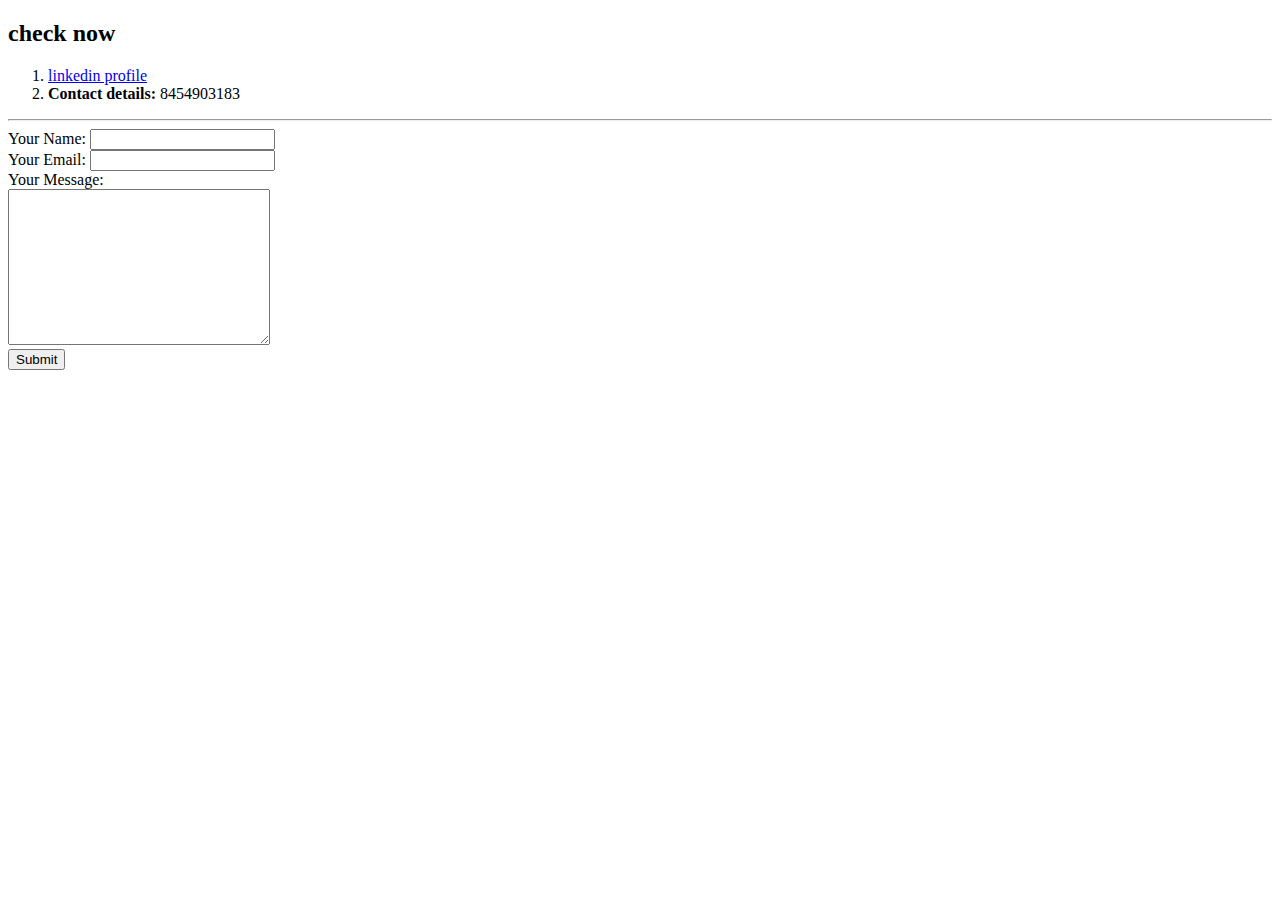
<file: Bootstrap-installation/hiring.html>
<!DOCTYPE html>
<html lang="en" dir="ltr">
  <head>
    <meta charset="utf-8">
    <title>check now</title>
  </head>
  <body>
    <h2>check now</h2>
    <ol>
      <li><a href="https://www.linkedin.com/in/moajez-lalani-704922223/"> linkedin profile</a></li>
      <li><strong>Contact details: </strong> 8454903183</li>  </ol>
      <hr>
      <form action="mailto:moajezlalani786@gmail.com" method="post" enctype="text/plain">
        <label>Your Name:</label>
        <input type="text" name="yourName" value=""><br>
        <label>Your Email:</label>
        <input type="email" name="yourEmail" value=""><br>
        <label>Your Message:</label><br>
        <textarea name="yourMessage" rows="10" cols="30"></textarea><br>
        <input type="submit" name="">
      </form>
  </body>
</html>
</file>
